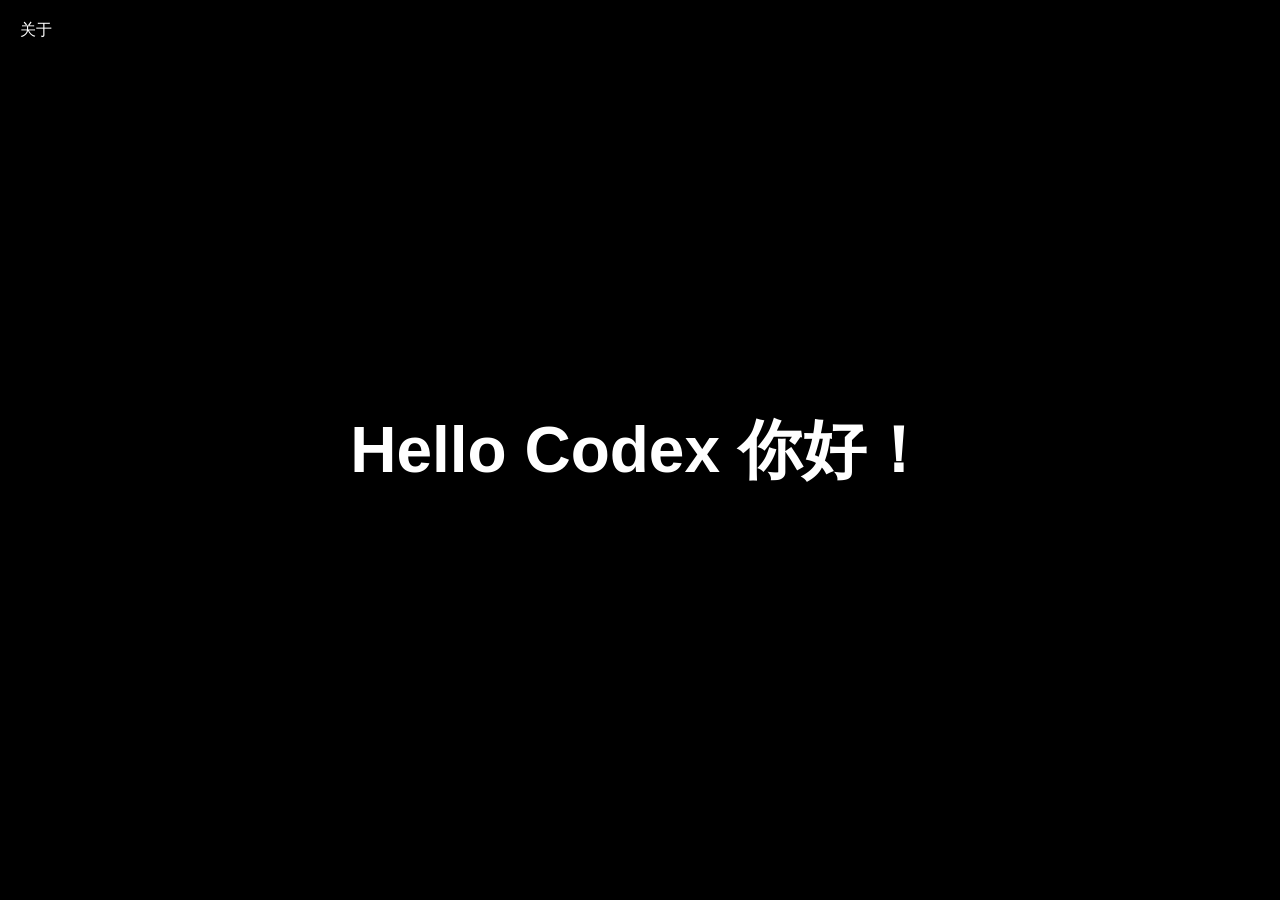
<file: index.html>
<!DOCTYPE html>
<html lang="zh-CN">
<head>
    <meta charset="UTF-8">
    <meta name="viewport" content="width=device-width, initial-scale=1.0">
    <nav>
        <a href="about.html">关于</a>
    </nav>
    <h1>Hello Codex 你好！</h1>
    <link rel="stylesheet" href="style.css">
</head>
<body>

</body>
</html>
</file>
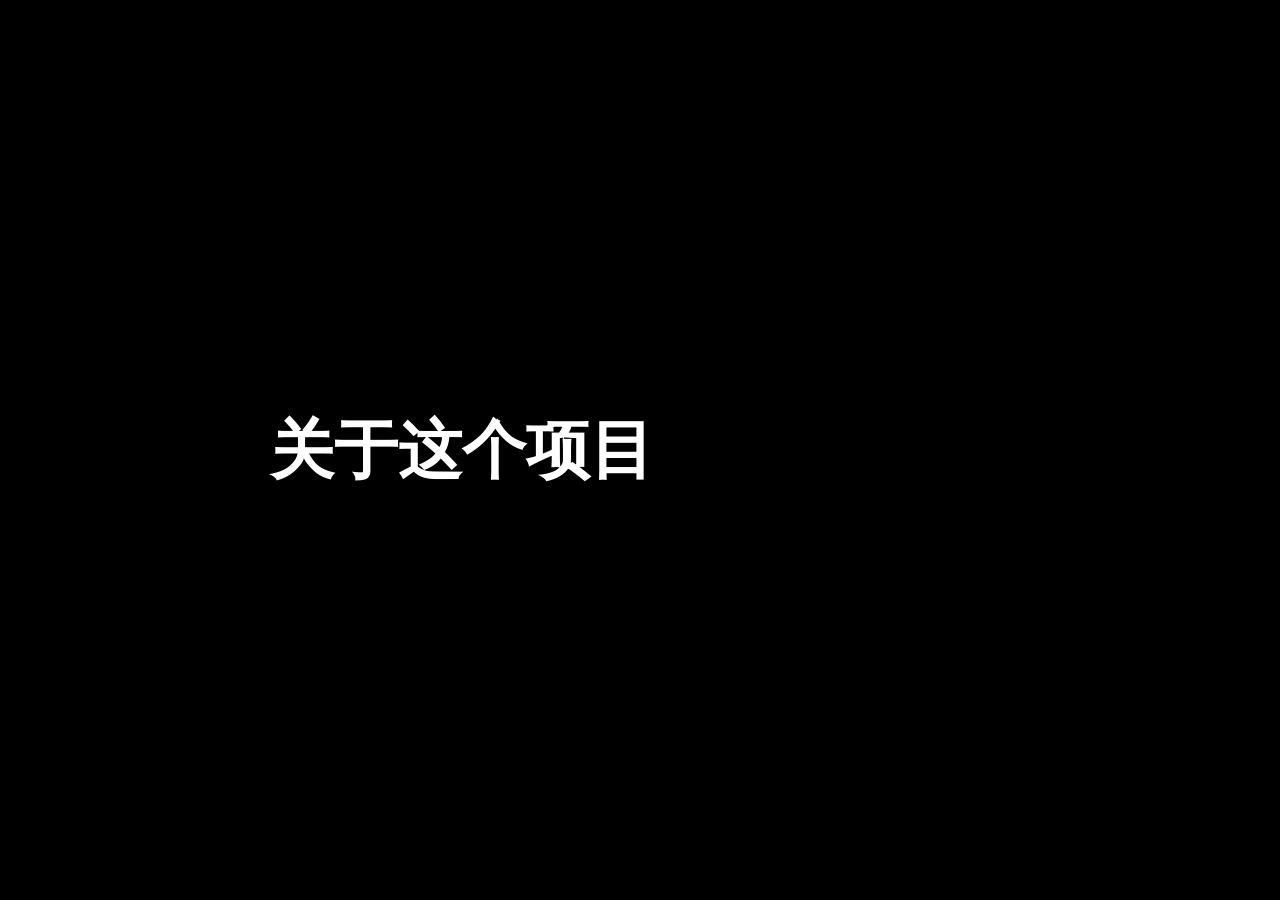
<file: about.html>
<!DOCTYPE html>
<html lang="zh-CN">
<head>
    <meta charset="UTF-8">
    <meta name="viewport" content="width=device-width, initial-scale=1.0">
    <title>关于 - Hello Codex</title>
    <link rel="stylesheet" href="style.css">
</head>
<body>
<h1>关于这个项目</h1>
<p>这是我在学习 Git 和 GitHub 时制作的第一个项目。</p>
</body>
</html>
</file>
<file: style.css>
body {
    margin: 0;
    height: 100vh;
    background-color: #000000;
    display: flex;
    justify-content: center;
    align-items: center;
}

h1 {
    color: #ffffff;
    font-size: 4rem;
    font-family: Arial, sans-serif;
}
nav {
    position: absolute;
    top: 20px;
    left: 20px;
}

nav a {
    color: #ffffff;
    font-family: Arial, sans-serif;
    font-size: 1rem;
    text-decoration: none;
}

nav a:hover {
    text-decoration: underline;
}
</file>
